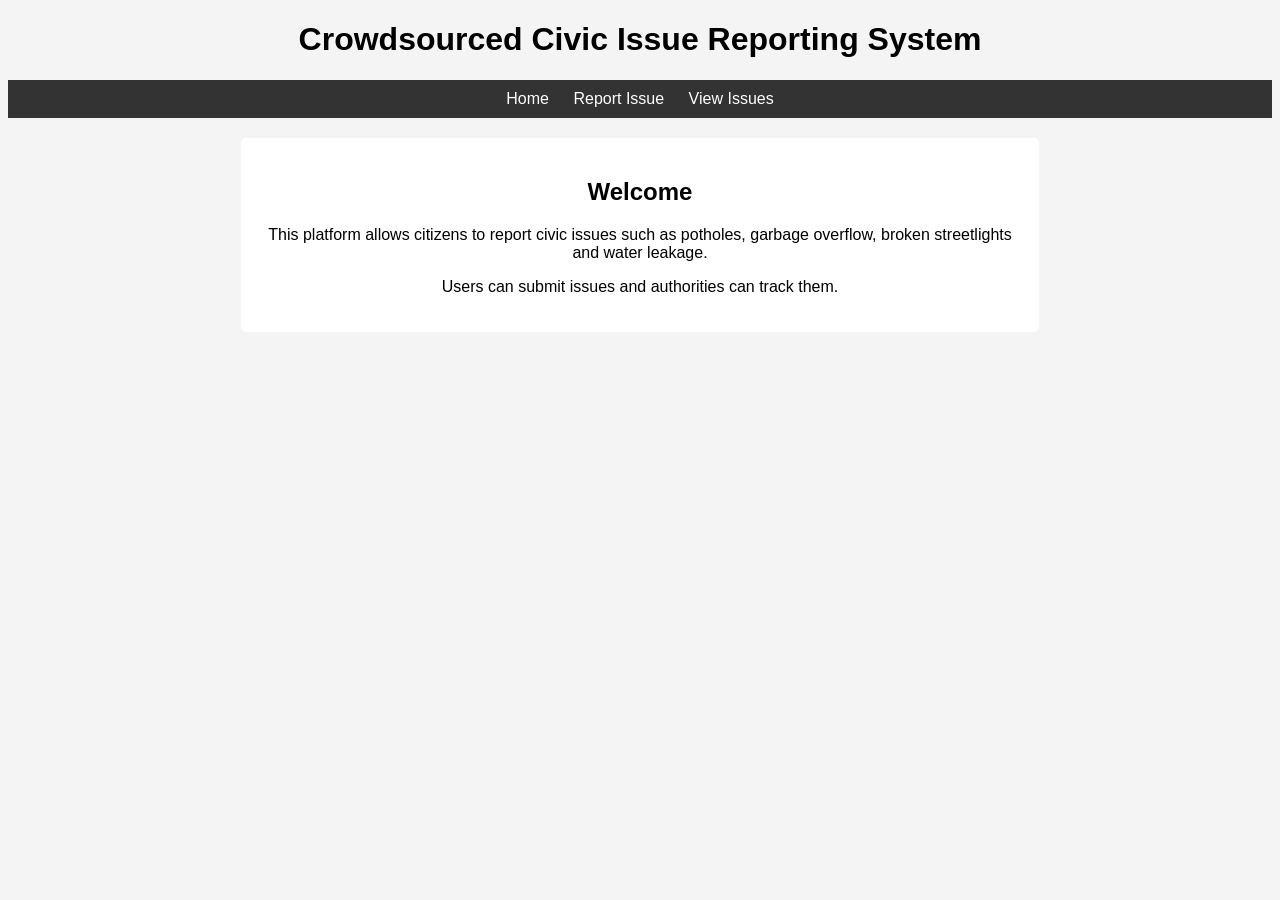
<file: index.html>
<!DOCTYPE html>
<html>
<head>
<title>Civic Issue Reporting System</title>
<link rel="stylesheet" href="style.css">
</head>

<body>

<h1>Crowdsourced Civic Issue Reporting System</h1>

<nav>
<a href="index.html">Home</a>
<a href="report.html">Report Issue</a>
<a href="issues.html">View Issues</a>
</nav>

<div class="container">

<h2>Welcome</h2>

<p>
This platform allows citizens to report civic issues such as potholes,
garbage overflow, broken streetlights and water leakage.
</p>

<p>
Users can submit issues and authorities can track them.
</p>

</div>

</body>
</html>
</file>
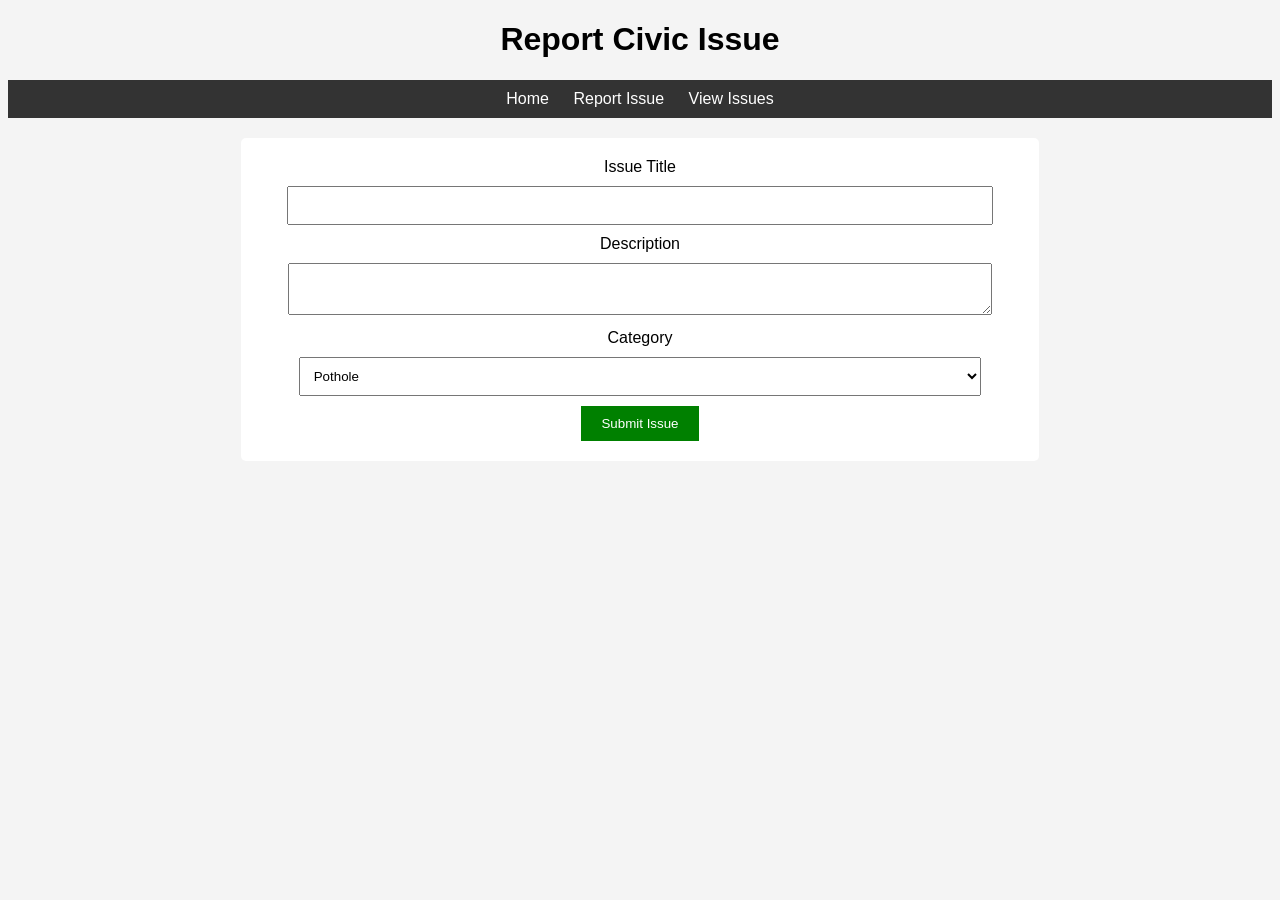
<file: report.html>
<!DOCTYPE html>
<html>
<head>
<title>Report Issue</title>
<link rel="stylesheet" href="style.css">
</head>

<body>

<h1>Report Civic Issue</h1>

<nav>
<a href="index.html">Home</a>
<a href="report.html">Report Issue</a>
<a href="issues.html">View Issues</a>
</nav>

<div class="container">

<form id="issueForm">

<label>Issue Title</label>
<input type="text" id="title" required>

<label>Description</label>
<textarea id="description" required></textarea>

<label>Category</label>
<select id="category">
<option>Pothole</option>
<option>Garbage</option>
<option>Streetlight</option>
<option>Water Leakage</option>
</select>

<button type="submit">Submit Issue</button>

</form>

</div>

<script src="script.js"></script>

</body>
</html>
</file>
<file: style.css>
body{
font-family: Arial;
background:#f4f4f4;
text-align:center;
}

nav{
background:#333;
padding:10px;
}

nav a{
color:white;
margin:10px;
text-decoration:none;
}

.container{
background:white;
padding:20px;
margin:20px auto;
width:60%;
border-radius:5px;
}

input, textarea, select{
width:90%;
padding:10px;
margin:10px;
}

button{
padding:10px 20px;
background:green;
color:white;
border:none;
cursor:pointer;
}
</file>
